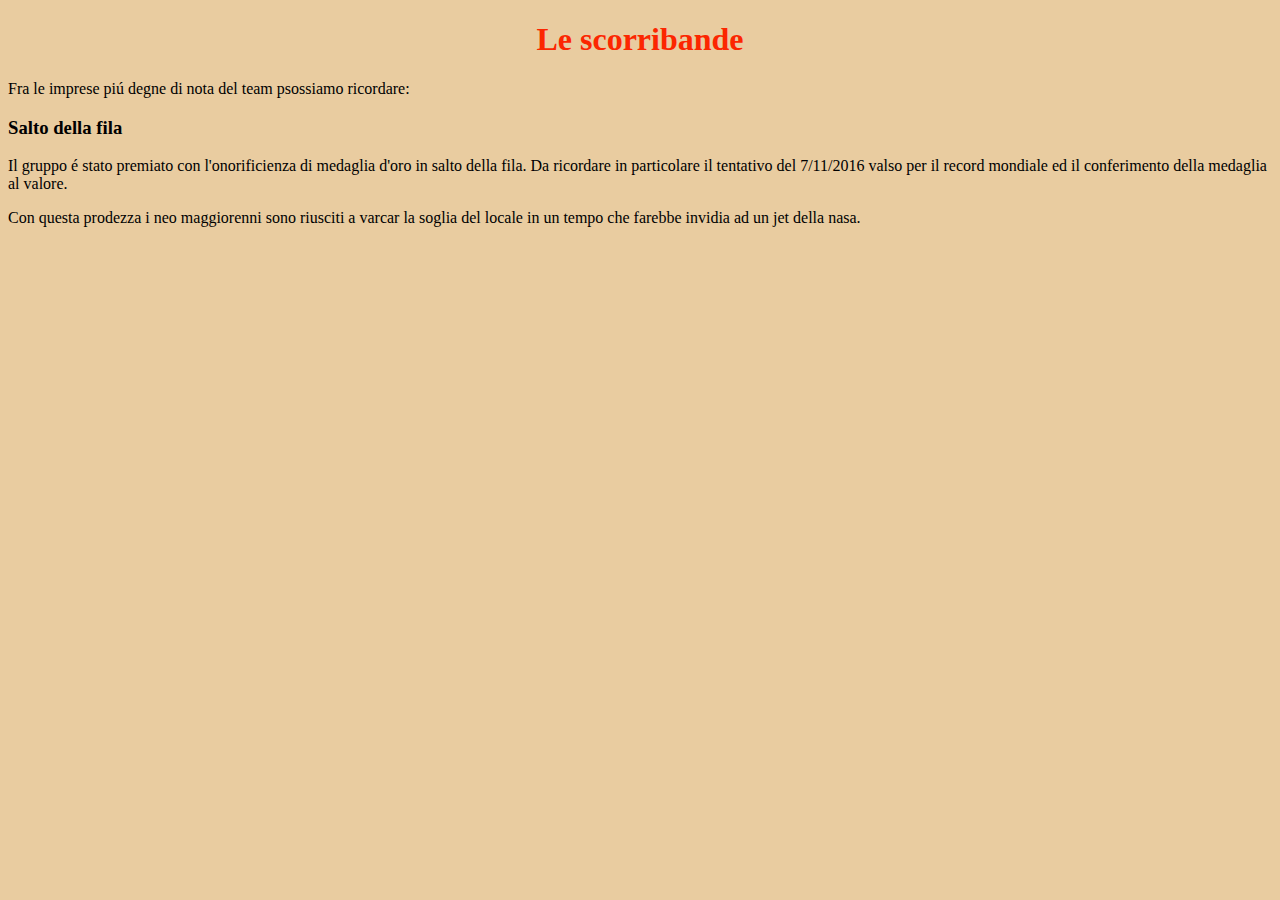
<file: percorso/scorribande.html>
<!DOCTYPE html>

<html>
    <head>
        <title> Scorribande </title>
        <link href="../Stile.css" rel="stylesheet">
    </head>
    <body>
        <h1 style="color:rgb(252, 38, 0); text-align:center;"> Le scorribande </h1>
        <p> Fra le imprese pi&uacute degne di nota del team psossiamo ricordare:  </p>

        <h3 id="salto_fila"> Salto della fila </h3>
        <p> Il gruppo &eacute stato premiato con l'onorificienza di medaglia d'oro in salto della fila. Da ricordare in particolare il tentativo del 7/11/2016 valso per il record mondiale ed il conferimento della medaglia al valore. </p>
        <p> Con questa prodezza i neo maggiorenni sono riusciti a varcar la soglia del locale in un tempo che farebbe invidia ad un jet della nasa. </p>

    </body>

</html>
</file>
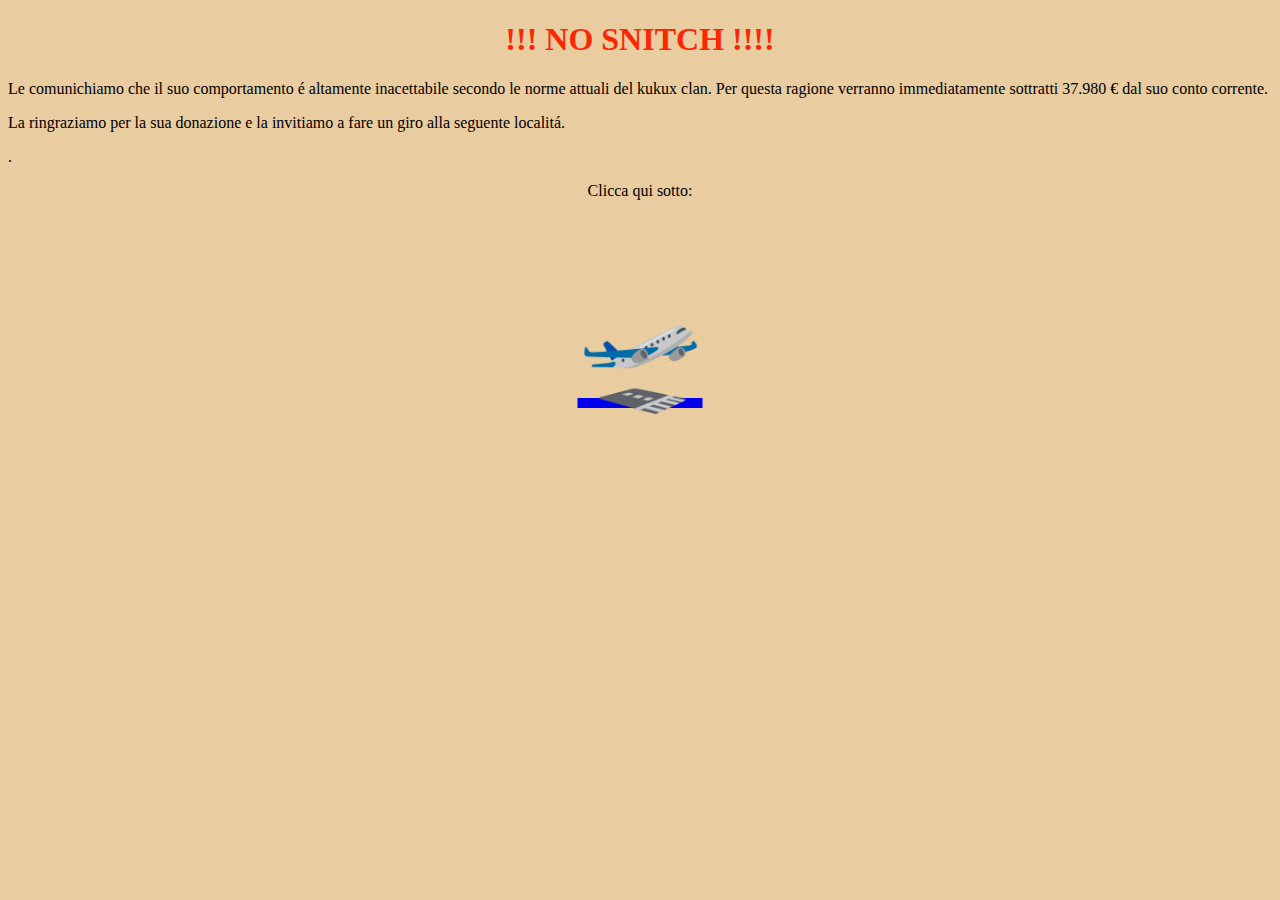
<file: percorso/percorso2/denuncia.html>
<!DOCTYPE html>

<html>
    <head>
        <title> denuncia</title>
        <link href="../../Stile.css" rel="stylesheet">
    </head>
    <body>
        <h1 style="color:rgb(252, 38, 0); text-align:center;"> !!! NO SNITCH !!!! </h1>
        <p> Le comunichiamo che il suo comportamento &eacute altamente inacettabile secondo le norme attuali del kukux clan. Per questa ragione verranno immediatamente sottratti 37.980 &#x20AC dal suo conto corrente.</p>
         <p> La ringraziamo per la sua donazione e la invitiamo a fare un giro alla seguente localit&aacute. </p>.
         <p style="text-align:center"> Clicca qui sotto:</p>
        <a href="https://static.miraheze.org/nonciclopediawiki/4/46/Fanculo.jpg"><p style='font-size:100px; text-align:center'>&#128747;</p></a>

    </body>

</html>
</file>
<file: Stile.css>
.classe{

    color:rgb(252, 38, 0);
    font-family:serif;
    text-align:center;
    font-size: 400%;
}

.center {
 display: block;
 margin-left: auto;
 margin-right: auto;
 width: 50%;
}

body {

    background-color: rgba(226, 188, 132, 0.767);

}


#intro {

   text-align: left;
}

#focus {

   text-align: left;

}

#finale {

   text-align: left;
}

#footer {
   position: fixed;
   bottom: 15px;
   right: 15px;
}

#header {
   background-color: rgb(207, 109, 147);
   position: fixed;
   top: 15px;;
}
</file>
